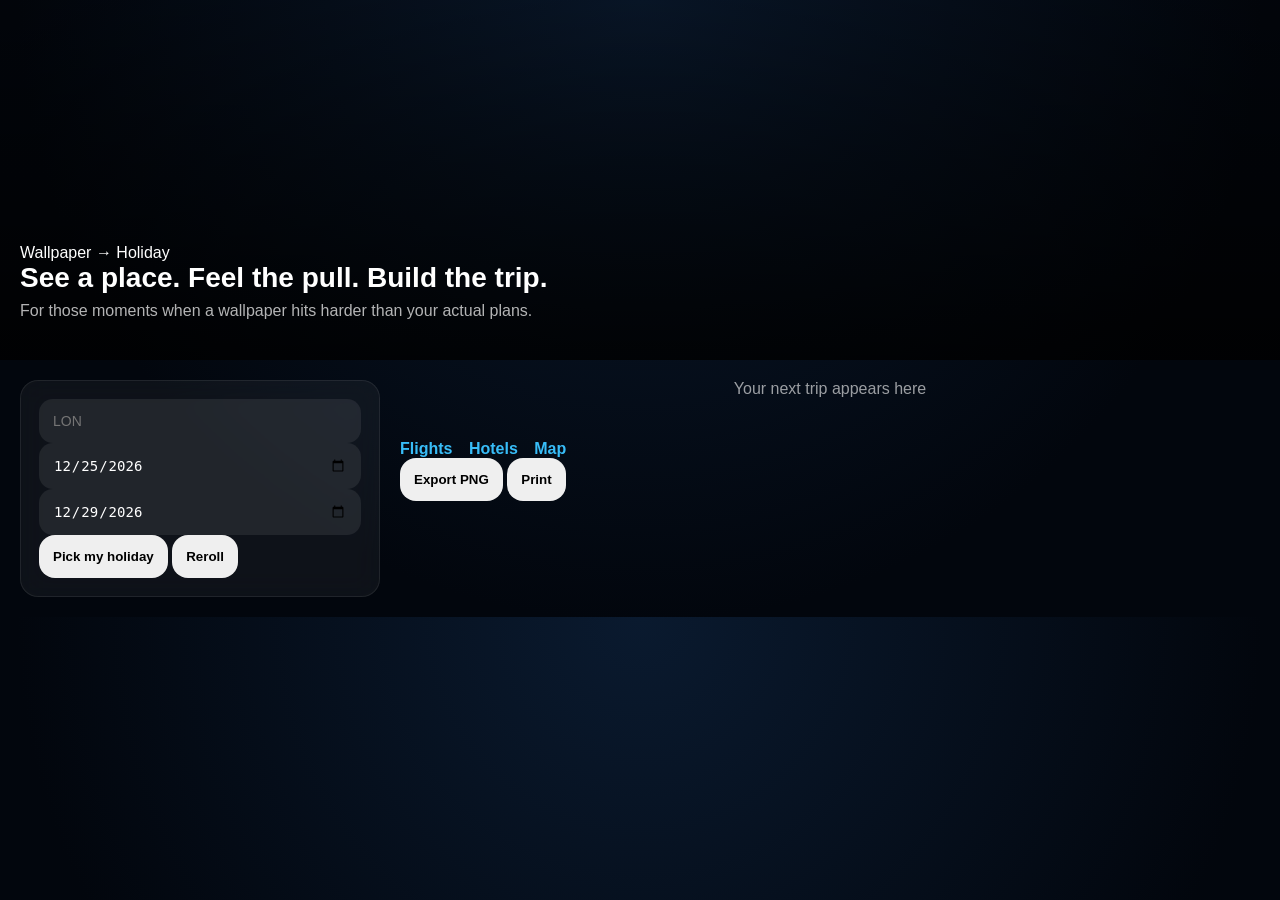
<file: index.html>
<!DOCTYPE html>
<html lang="en">
<head>
  <meta charset="UTF-8" />
  <meta
    name="viewport"
    content="width=device-width, initial-scale=1.0, viewport-fit=cover"
  />
  <title>Wallpaper Holiday Planner</title>
  <meta
    name="description"
    content="Pick a random wallpaper-inspired destination and generate a cinematic travel itinerary with live flight, hotel, weather, and map links."
  />

  <meta
    http-equiv="Content-Security-Policy"
    content="
      default-src 'self';
      base-uri 'self';
      object-src 'none';
      frame-ancestors 'none';
      script-src 'self' https://cdnjs.cloudflare.com;
      style-src 'self' 'unsafe-inline';
      img-src 'self' https: data:;
      connect-src 'self' https://api.open-meteo.com;
      font-src 'self';
      media-src 'none';
      form-action 'self';
      upgrade-insecure-requests;
    "
  />

  <link rel="stylesheet" href="style.css" />
</head>
<body>
  <div class="page-shell">
    <header class="site-header">
      <div id="headerBg" class="header-bg"></div>
      <div class="header-scrim"></div>

      <div class="brand-wrap">
        <div class="brand-pill">Wallpaper → Holiday</div>
        <h1>See a place. Feel the pull. Build the trip.</h1>
        <p class="hero-copy">
          For those moments when a wallpaper hits harder than your actual plans.
        </p>
      </div>
    </header>

    <main class="app-grid">
      <section class="control-panel glass-card">
        <form id="tripForm" novalidate>
          <input id="from" placeholder="LON" required />
          <input id="departDate" type="date" required />
          <input id="returnDate" type="date" required />
          <button id="generateBtn" type="submit">Pick my holiday</button>
          <button id="rerollBtn" type="button">Reroll</button>
        </form>
        <p id="formMessage"></p>
      </section>

      <section class="result-panel">
        <div id="emptyState">Your next trip appears here</div>

        <article id="tripCard" class="is-hidden">
          <div id="tripHero"></div>
          <h2 id="tripTitle"></h2>
          <p id="tripSubtitle"></p>
          <div id="tripRoute"></div>
          <div id="tripDates"></div>
          <div id="tripNights"></div>

          <div id="snapshotGrid"></div>

          <a id="flightLink" target="_blank">Flights</a>
          <a id="hotelLink" target="_blank">Hotels</a>
          <a id="mapsLink" target="_blank">Map</a>

          <div id="itineraryDays"></div>

          <p id="destinationBlurb"></p>
          <ul id="highlightList"></ul>

          <button id="exportPngBtn">Export PNG</button>
          <button id="exportPdfBtn">Print</button>
        </article>
      </section>
    </main>
  </div>

  <script src="data/destinations.js"></script>
  <script src="app.js"></script>
</body>
</html>
</file>
<file: style.css>
/* =========================
   RESET
========================= */
* {
  box-sizing: border-box;
  margin: 0;
  padding: 0;
}

body {
  font-family: -apple-system, BlinkMacSystemFont, "Segoe UI", Roboto, sans-serif;
  background: radial-gradient(circle at top, #0a1a2f, #02060d 70%);
  color: #fff;
}

/* =========================
   HEADER
========================= */
.site-header {
  position: relative;
  height: 360px;
  padding: 40px 20px;
  display: flex;
  align-items: flex-end;
}

.header-bg {
  position: absolute;
  inset: 0;
  background-size: cover;
  background-position: center;
  opacity: 0.2;
  transition: opacity 0.5s ease;
}

.header-scrim {
  position: absolute;
  inset: 0;
  background: linear-gradient(to bottom, rgba(0,0,0,0.2), rgba(0,0,0,0.8));
}

.brand-wrap {
  position: relative;
  z-index: 2;
}

.site-header h1 {
  font-size: 28px;
  font-weight: 800;
}

.hero-copy {
  margin-top: 8px;
  opacity: 0.7;
}

/* =========================
   LAYOUT
========================= */
.app-grid {
  display: flex;
  flex-direction: column;
  gap: 20px;
  padding: 20px;
}

/* =========================
   CARD
========================= */
.glass-card {
  background: rgba(255,255,255,0.05);
  border-radius: 18px;
  padding: 18px;
  backdrop-filter: blur(14px);
  border: 1px solid rgba(255,255,255,0.08);
}

/* =========================
   FORM
========================= */
.field-grid {
  display: flex;
  flex-direction: column;
  gap: 14px; /* spacing between inputs */
}

/* DATE ROW */
.field-grid .field:nth-child(2),
.field-grid .field:nth-child(3) {
  display: inline-flex;
  width: calc(50% - 6px);
}

.field-grid {
  flex-wrap: wrap;
}

/* inputs */
input,
select {
  width: 100%;
  padding: 14px;
  border-radius: 14px;
  border: none;
  background: rgba(255,255,255,0.08);
  color: white;
  font-size: 14px;
}

/* spacing between date inputs */
.field-grid .field:nth-child(2) {
  margin-right: 12px;
}

/* =========================
   BUTTONS (SEXY FIX)
========================= */
.action-row {
  display: flex;
  gap: 12px;
  margin-top: 16px;
}

button {
  flex: 1;
  padding: 14px;
  border-radius: 16px;
  border: none;
  font-weight: 700;
  cursor: pointer;
  transition: all 0.2s ease;
}

/* PRIMARY */
.btn-primary {
  background: linear-gradient(135deg, #0ea5e9, #22c55e);
  color: white;
  box-shadow: 0 10px 30px rgba(34,197,94,0.3);
}

.btn-primary:hover {
  transform: translateY(-2px);
}

/* SECONDARY */
.btn-secondary {
  background: rgba(255,255,255,0.1);
  color: white;
}

.btn-secondary:hover {
  background: rgba(255,255,255,0.15);
  transform: translateY(-2px);
}

/* =========================
   HERO CARD
========================= */
.trip-hero {
  height: 220px;
  border-radius: 16px;
  background-size: cover;
  background-position: center;
  margin-bottom: 16px;
}

/* =========================
   TEXT
========================= */
#tripTitle {
  font-size: 24px;
  font-weight: 800;
}

#tripSubtitle {
  opacity: 0.7;
  font-size: 14px;
}

/* =========================
   SNAPSHOT
========================= */
#snapshotGrid {
  display: grid;
  grid-template-columns: repeat(3, 1fr);
  gap: 10px;
  margin: 16px 0;
}

#snapshotGrid div {
  background: rgba(255,255,255,0.05);
  padding: 10px;
  border-radius: 10px;
  text-align: center;
}

/* =========================
   LINKS
========================= */
#flightLink,
#hotelLink,
#mapsLink {
  display: inline-block;
  margin-right: 12px;
  margin-top: 10px;
  color: #38bdf8;
  font-weight: 600;
}

/* =========================
   ITINERARY
========================= */
#itineraryDays {
  display: flex;
  flex-direction: column;
  gap: 10px;
}

#itineraryDays div {
  background: rgba(255,255,255,0.05);
  padding: 12px;
  border-radius: 10px;
}

/* =========================
   EMPTY STATE
========================= */
#emptyState {
  text-align: center;
  opacity: 0.6;
}

/* =========================
   DESKTOP
========================= */
@media (min-width: 900px) {
  .app-grid {
    display: grid;
    grid-template-columns: 360px 1fr;
  }

  .field-grid {
    flex-direction: column;
  }

  .field-grid .field:nth-child(2),
  .field-grid .field:nth-child(3) {
    width: 100%;
    margin-right: 0;
  }
}
</file>
